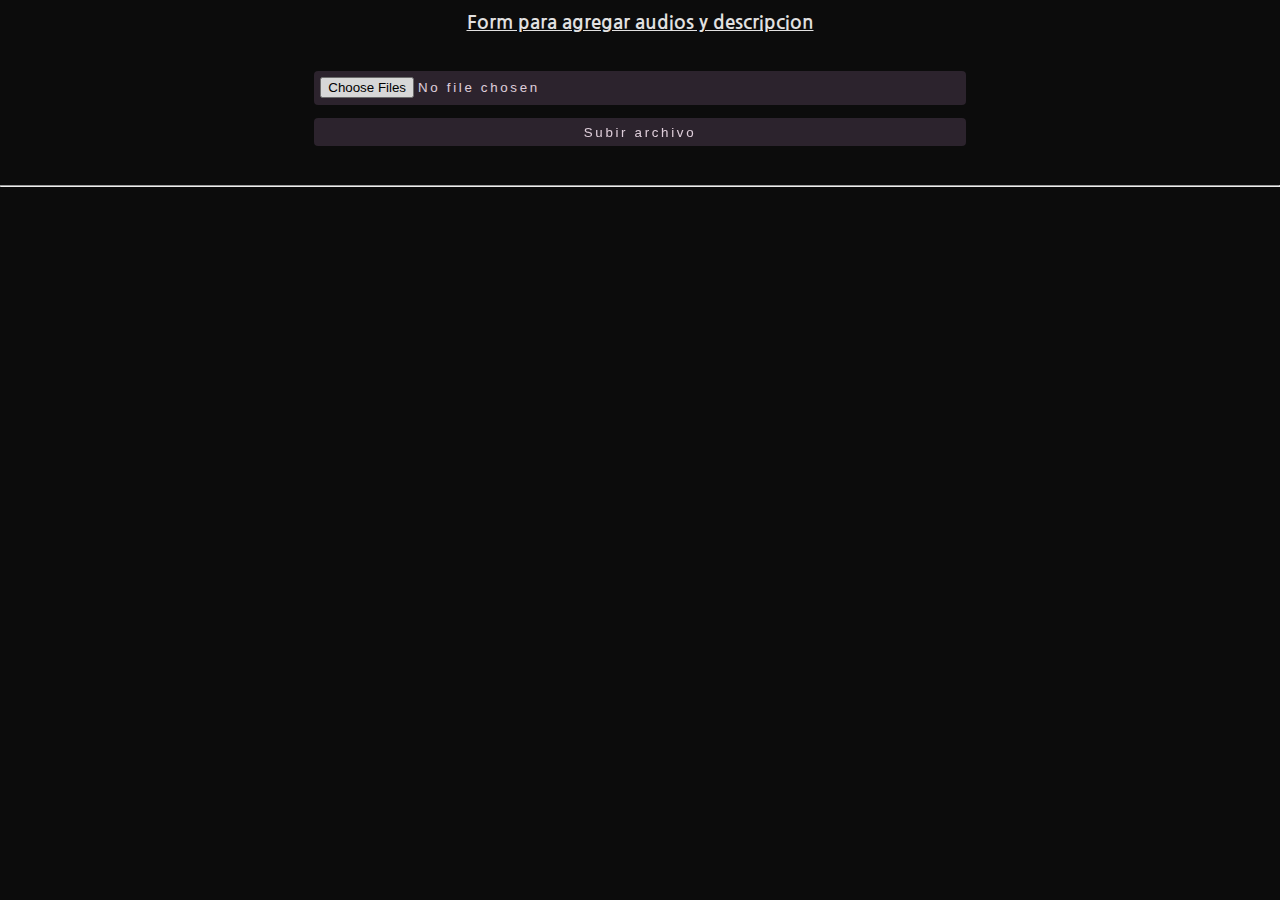
<file: index.html>
<!DOCTYPE html>
<html lang="es">
  <head>
    <meta charset="UTF-8" />
    <meta http-equiv="X-UA-Compatible" content="IE=edge" />
    <meta name="viewport" content="width=device-width, initial-scale=1.0" />
    <link rel="stylesheet" href="style.css" />
    <title>Audio y contenido Form</title>
  </head>
  <body>
    <h1>Form para agregar audios y descripcion</h1>
    <div class="main-form">
      <form
        id="uploadForm"
        action="POST"
        enctype="multipart/form-data"
        class="form-container"
      >
        <input type="file" name="audio-file" id="audio-file" multiple />
        <!-- <input type="text" name="title" id="title" placeholder="Título" />
        <textarea
          name="description"
          id="description"
          cols="30"
          rows="10"
          placeholder="Agregar descripción"
        ></textarea> -->
        <div class="result"></div>
        <input type="submit" value="Subir archivo" />
      </form>
    </div>
    <!-- <div class="result"></div> -->
    <hr />
    <!-- 
    <h1>Form para agregar imagenes, links y descripción</h1>
    <main class="main-form">
      <form id="form-container" class="form-container" method="post">
        <input type="file" id="img-file" multiple />
        <input
          type="text"
          name="form-title"
          id="form-title"
          class="form-title"
          placeholder="Título"
          oninvalid="this.setCustomValidity('Please complete this field with a title')"
          oninput="this.setCustomValidity('')"
          required
        />
        <textarea
          name="description"
          id="description"
          cols="30"
          rows="10"
          placeholder="Agregar descripción"
        ></textarea>
        <input
          type="url"
          name="form-content"
          id="form-content"
          class="form-content"
          placeholder="URL"
          oninvalid="this.setCustomValidity('You need to complete this field with a valid URL')"
          oninput="this.setCustomValidity('')"
          required
        />
        <button class="form-btn" id="form-btn">
          <i class="fas fa-share-square"></i>
          Add
        </button>
      </form>
    </main> -->

    <script src="main.js"></script>
  </body>
</html>
</file>
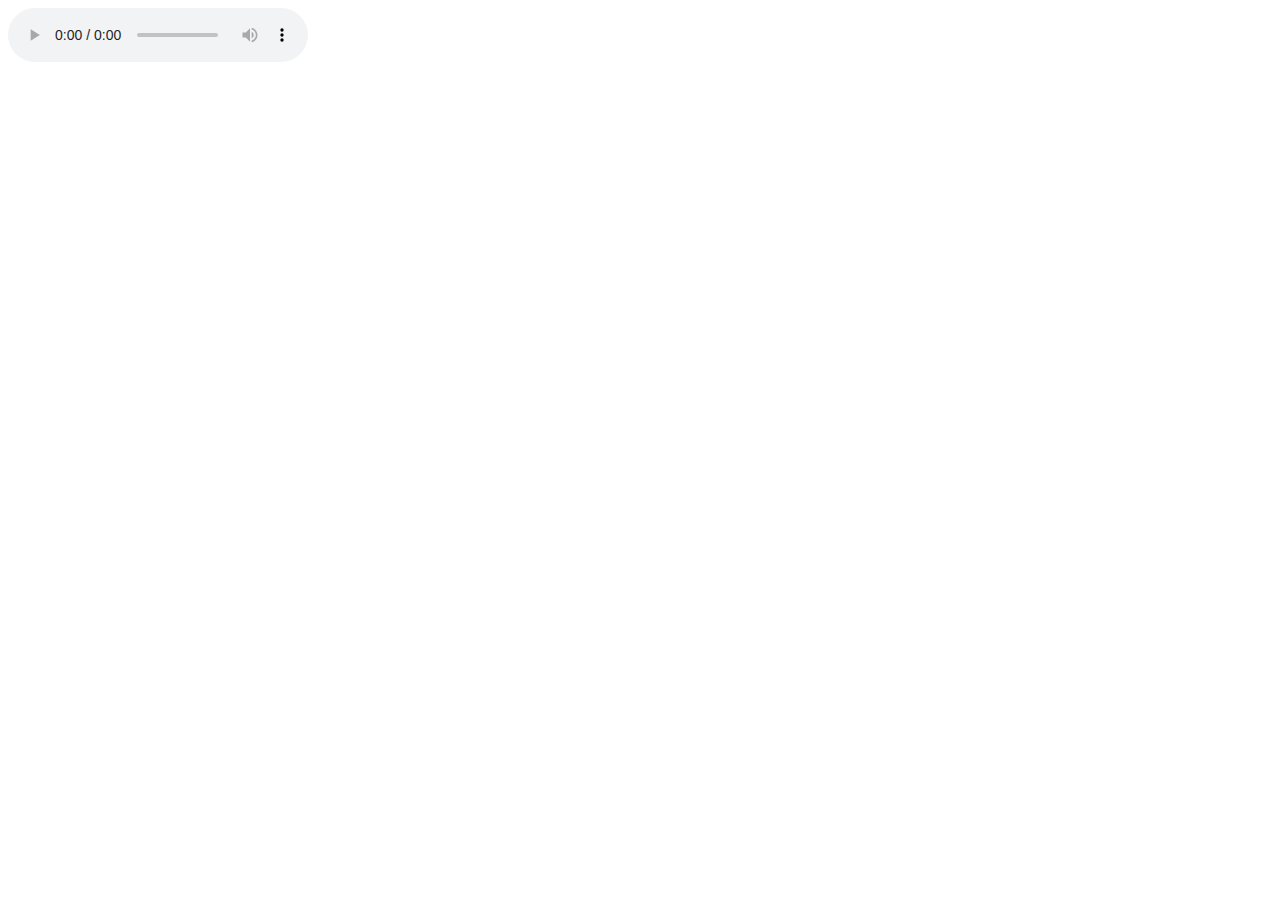
<file: showMe/index.html>
<!DOCTYPE html>
<html lang="en">
<head>
  <meta charset="UTF-8">
  <meta http-equiv="X-UA-Compatible" content="IE=edge">
  <meta name="viewport" content="width=device-width, initial-scale=1.0">
  <title>Listen to me</title>
</head>
<body>
  <audio controls>
    <source src="https://www.maschio.com.ar/carlos/audio/audio1.mp3" type="audio/mpeg">
    Your browser does not support the audio element.
  </audio>
</body>
</html>
</file>
<file: style.css>
@import url("https://fonts.googleapis.com/css2?family=Nanum+Gothic&display=swap");

:root {
  color-scheme: light only;
  --fs-600: 2rem;
  --fs-500: 1.1rem;
  --fs-400: 1rem;
  --col-whr: #e2e1e1;
  --col-whp: #f7e4f2;
  --col-rd: #302631;
}

* {
  -webkit-box-sizing: border-box;
  box-sizing: border-box;
}

html,
body {
  font-family: "Nanum Gothic", sans-serif;
  background-color: #0c0c0c;
  font-size: 16px;
  color: var(--col-whr);
  margin: 0;
  padding: 0;
  max-width: 100%;
  height: auto;
  font-weight: bolder;
}

h1 {
  font-size: 1.2em;
  text-align: center;
  text-decoration: underline;
}

/* input#file {
  display: flex;
  align-items: center;
  width: 75%;
  border-radius: 0.3em;
  margin: 0 auto;
  cursor: pointer;
} */

.result audio {
  width: 100%;
}

.result {
  border: 1px solid #000111;
  border-radius: 0.3em;
  width: 75%;
  margin: 2em auto;
  display: none;
  flex-direction: column;
  align-items: center;
  gap: 1em;
  padding: 1em;
}

/* anothe form*/

.main-form {
  display: flex;
  margin: 2em auto;
  width: 60%;
  gap: 0.5em;
  justify-content: center;
  align-items: center;
}

.form-container {
  display: -webkit-box;
  display: -ms-flexbox;
  display: flex;
  width: 100%;
  -webkit-box-orient: vertical;
  -webkit-box-direction: normal;
  -ms-flex-direction: column;
  flex-direction: column;
  -webkit-box-pack: center;
  -ms-flex-pack: center;
  justify-content: center;
  -webkit-box-align: center;
  -ms-flex-align: center;
  align-items: center;
  opacity: 0.9;
  flex: 2;
  letter-spacing: 0.2em;
}

form input,
textarea {
  background-color: var(--col-rd);
  color: var(--col-whp);
  margin: 0.5em 0;
  padding: 0.5em;
  width: 85%;
  height: auto;
  border-radius: 0.3em;
  border: none;
  letter-spacing: 0.2em;
}

.form-container button {
  background-color: var(--col-rd);
  border: none;
  color: #f7e4f2be;
  font-size: var(--fs-400);
  width: 85%;
  border-radius: 0.3em;
  padding: 0.7em;
  letter-spacing: 0.4em;
  opacity: 0.9;
  cursor: pointer;
}

.form-container button:hover {
  background-color: #f7e4f2be;
  color: var(--col-rd);
}

.form-container button:active {
  background-color: var(--col-whp);
  color: var(--col-rd);
  transition: 1s;
  letter-spacing: 1em;
}

.smedia-contact {
  display: flex;
  flex-direction: column;
  align-items: flex-start;
  flex: 1;
  gap: 1.3em;
}

.smedia-contact a {
  text-decoration: none;
  color: var(--col-whp);
  font-size: var(--fs-600);
  opacity: 0.6;
}

.smedia-contact a:hover {
  color: var(--col-rd);
}

@media screen and (max-width: 800px) {
  form input,
  textarea {
    width: 100%;
  }

  .form-container {
    width: 100%;
  }

  .form-container button {
    width: 100%;
  }

  .main-form {
    width: 85%;
    flex-direction: column;
    gap: 1.5em;
  }
  .smedia-contact {
    flex-direction: row;
    width: 100%;
    justify-content: space-around;
  }

  /* container para links y fotos */
  .main-container {
    display: flex;
    justify-content: center;
    width: 100%;
  }
}
</file>
